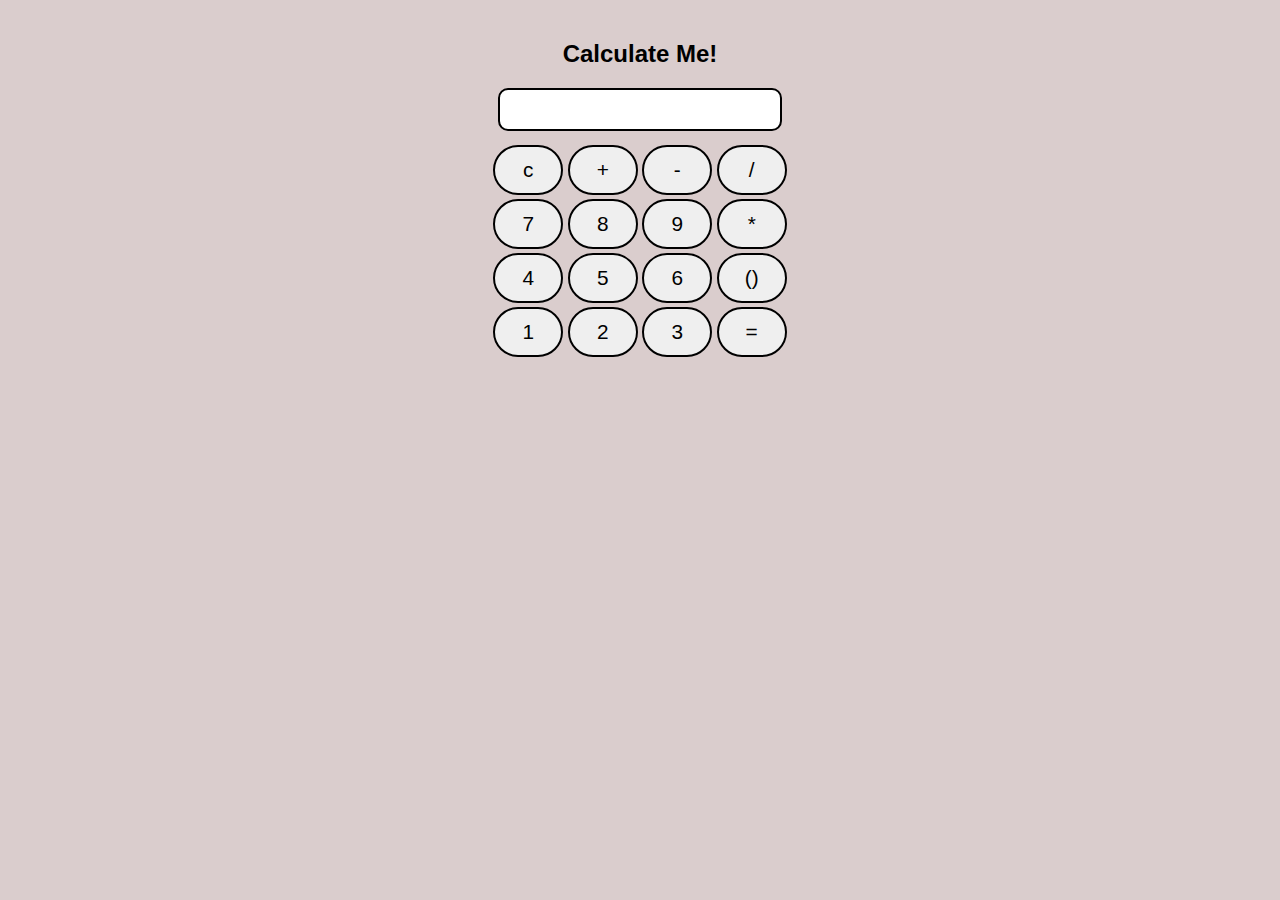
<file: calculator/index.html>
<!DOCTYPE html>
<html lang="en">

<head>
    <meta charset="UTF-8">
    <meta name="viewport" content="width=device-width, initial-scale=1.0">
    <link rel="stylesheet" href="index.css">
    <title>Calculator</title>
</head>

<body>
    <div class="container">
        <h2 class="title">Calculate Me!</h2>
        <input type="text" class="inputfield">
        <div class="row">
            <button class="button">c</button>
            <button class="button">+</button>
            <button class="button">-</button>
            <button class="button">/</button>
        </div>
        <div class="row">
            <button class="button">7</button>
            <button class="button">8</button>
            <button class="button">9</button>
            <button class="button">*</button>
        </div>
        <div class="row">
            <button class="button">4</button>
            <button class="button">5</button>
            <button class="button">6</button>
            <button class="button">()</button>
        </div>
        <div class="row">
            <button class="button">1</button>
            <button class="button">2</button>
            <button class="button">3</button>
            <button class="button">=</button>
        </div>

    </div>
    <script src="index.js"></script>
</body>

</html>
</file>
<file: calculator/index.css>
body {
  margin: 0;
  padding: 20px;
  font-family: "Montserrat", sans-serif;
  background-color: #dacdcd;

}
.container{
  /* background-color: red; */
  display: flex;
  flex-direction: column;
  align-items: center;
  justify-content: center;
}
.row{
  
  margin: 2px 9px;
}
.button{
  width: max(70px,4vw);
  font-size:1.3rem;
  padding: 11px 5px;
  border: 2px solid black;
  border-radius: 50px;
}
.inputfield{
  border-radius: 10px;
    margin-bottom: 12px;
    width: 270px;
    padding: 12px 5px;
    border: 2px solid black;
}
</file>
